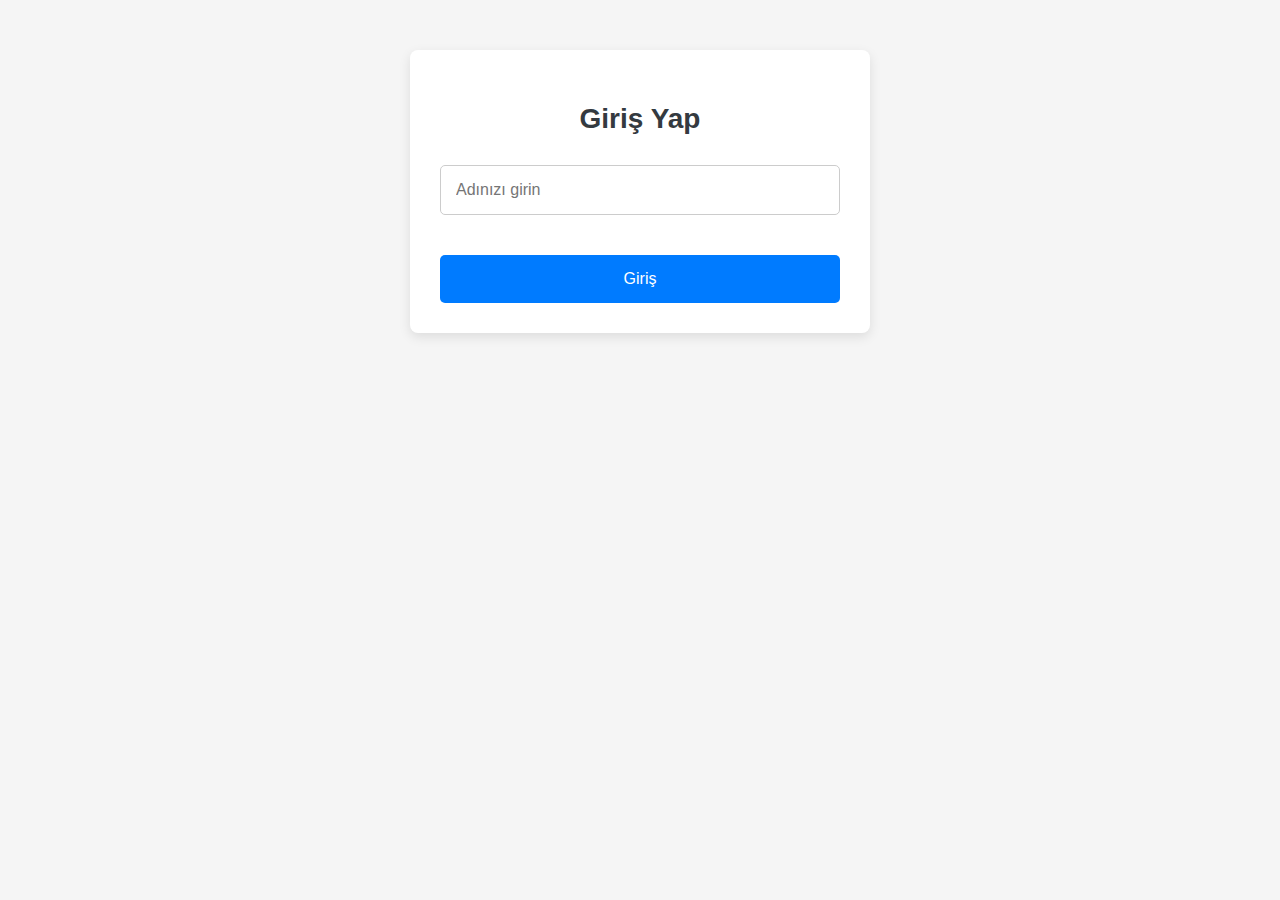
<file: RealTimePollingApp/wwwroot/login.html>
﻿<!DOCTYPE html>
<html lang="tr">
<head>
    <meta charset="UTF-8">
    <meta name="viewport" content="width=device-width, initial-scale=1.0">
    <title>Giriş Yap</title>
    <link rel="stylesheet" href="styles.css">
</head>
<body>
    <div id="loginContainer">
        <h2>Giriş Yap</h2>
        <form id="loginForm">
            <input type="text" id="username" placeholder="Adınızı girin" required />
            <button type="submit">Giriş</button>
        </form>
    </div>

    <script src="js/login.js"></script>
</body>
</html>
</file>
<file: RealTimePollingApp/wwwroot/styles.css>
﻿/* General body and layout styles */
body {
    font-family: Arial, sans-serif;
    background-color: #f5f5f5;
    margin: 0;
    padding: 0;
}

/* Header */
h1 {
    text-align: center;
    padding: 20px;
    background-color: #007bff;
    color: white;
    margin: 0;
}

/* Poll list container (left sidebar) */
#pollListContainer {
    width: 250px;
    padding: 20px;
    background-color: #333;
    color: white;
    position: fixed;
    top: 0;
    left: 0;
    bottom: 0;
    overflow-y: auto;
    z-index: 10;
}

    #pollListContainer h3 {
        text-align: center;
        font-size: 20px;
    }

    /* New Poll Button in Sidebar */
    #pollListContainer button {
        background-color: #007bff;
        color: white;
        border: none;
        padding: 10px;
        margin-top: 20px;
        width: 100%;
        cursor: pointer;
        font-size: 16px;
        border-radius: 5px;
    }

        #pollListContainer button:hover {
            background-color: #0056b3;
        }

#pollList {
    list-style-type: none;
    padding: 0;
}

    #pollList li {
        padding: 10px;
        background-color: #444;
        margin: 5px 0;
        cursor: pointer;
        transition: background-color 0.3s;
    }

        #pollList li:hover {
            background-color: #555;
        }

/* Poll voting section (main content) */
#pollContainer {
    margin-left: 270px; /* Adjusted for sidebar width */
    padding: 20px;
    background-color: #ffffff;
    box-shadow: 0 4px 12px rgba(0, 0, 0, 0.1); /* Soft shadow for modern look */
    border-radius: 8px;
    display: none; /* Hidden initially */
    width: calc(100% - 270px); /* Takes up remaining space */
    max-width: 1200px; /* Max width for readability */
    margin-top: 20px;
    z-index: 5;
    transition: all 0.3s ease; /* Smooth transition for showing */
    min-height: 400px; /* Ensure it has a reasonable height */
}

    #pollContainer h3 {
        font-size: 28px;
        color: #333;
        margin-bottom: 15px;
        text-align: center;
        font-weight: 600;
    }

    #pollContainer p {
        font-size: 18px;
        color: #666;
        margin-bottom: 20px;
        text-align: center;
    }

/* Poll options (radio buttons) */
#options {
    margin-top: 20px;
    text-align: center;
}

    #options input[type="radio"] {
        margin-right: 10px;
        cursor: pointer;
    }

    #options label {
        font-size: 16px;
        margin-right: 20px;
        cursor: pointer;
    }

button {
    background-color: #28a745;
    color: white;
    border: none;
    padding: 12px 30px;
    margin-top: 30px;
    cursor: pointer;
    font-size: 18px;
    border-radius: 30px; /* Rounded corners for the button */
    display: block;
    margin-left: auto;
    margin-right: auto;
    transition: background-color 0.3s ease;
}

    button:hover {
        background-color: #218838;
    }

/* Results Section */
#results {
    margin-top: 30px;
    text-align: center;
}

    #results h3 {
        font-size: 24px;
        color: #333;
        margin-bottom: 20px;
    }

/* Individual Result Item */
.result-item {
    display: flex;
    justify-content: space-between;
    align-items: center;
    background-color: #f9f9f9;
    padding: 15px;
    margin-bottom: 10px;
    border-radius: 8px;
    box-shadow: 0 2px 6px rgba(0, 0, 0, 0.1);
}

/* Left Side: Text for Option and Vote Count */
.result-text {
    display: flex;
    flex-direction: column;
    align-items: flex-start;
    font-size: 18px;
}

.option-text {
    font-weight: bold;
}

.vote-count {
    color: #666;
}

/* Right Side: Circular Progress for Percentage */
.result-circle {
    position: relative;
    width: 60px;
    height: 60px;
    border-radius: 50%;
    border: 10px solid #ddd; /* Base circle color */
    background: conic-gradient(#28a745 calc(var(--percentage) * 1%), #ddd 0deg);
    display: flex;
    align-items: center;
    justify-content: center;
}

    .result-circle .percentage-text {
        position: absolute;
        font-size: 16px;
        color: #333;
        font-weight: bold;
    }

/* Responsive Design */
@media (max-width: 768px) {
    #pollContainer {
        margin-left: 0;
        width: 100%;
        max-width: none;
    }

    button {
        padding: 10px 20px;
        font-size: 16px;
    }

    #pollContainer h3 {
        font-size: 24px;
    }

    #pollContainer p {
        font-size: 16px;
    }

    #results h3 {
        font-size: 20px;
    }

    #results div {
        font-size: 14px;
    }
}


button {
    background-color: #28a745;
    color: white;
    border: none;
    padding: 10px 20px;
    margin-top: 20px;
    cursor: pointer;
    font-size: 16px;
    border-radius: 5px;
}

    button:hover {
        background-color: #218838;
    }

/* New poll form styles */
#newPollContainer {
    margin-left: 270px; /* Align with sidebar */
    padding: 20px;
    background-color: #ffffff;
    box-shadow: 0 4px 12px rgba(0, 0, 0, 0.1); /* Soft shadow for modern look */
    border-radius: 8px;
    display: none; /* Hidden initially */
    width: calc(100% - 270px); /* Takes up remaining space */
    max-width: 1200px; /* Max width for readability */
    margin-top: 20px;
    z-index: 5;
    transition: all 0.3s ease; /* Smooth transition for showing */
    min-height: 400px; /* Ensure it has a reasonable height */
}

    /* Form fields and buttons inside the new poll form */
    #newPollContainer input,
    #newPollContainer textarea {
        width: 100%;
        padding: 10px;
        margin-bottom: 10px;
        border: 1px solid #ccc;
        border-radius: 5px;
        font-size: 16px;
        box-sizing: border-box; /* Ensure padding is included in width */
    }

    #newPollContainer button {
        background-color: #007bff;
        color: white;
        border: none;
        padding: 10px 20px;
        font-size: 16px;
        border-radius: 5px;
        cursor: pointer;
        margin-right: 10px;
        transition: background-color 0.3s ease;
    }

        #newPollContainer button:hover {
            background-color: #0056b3;
        }
/* Results section */
/* Results Section */
#results {
    margin-top: 30px;
    text-align: center;
    padding: 20px;
    background-color: #f8f9fa;
    border-radius: 8px;
    box-shadow: 0 4px 8px rgba(0, 0, 0, 0.1);
}

    /* Title for Results */
    #results h3 {
        font-size: 28px;
        color: #343a40;
        margin-bottom: 30px;
        font-weight: bold;
    }

/* Individual Result Item */
.result-item {
    display: flex;
    justify-content: space-between;
    align-items: center;
    background-color: #ffffff;
    padding: 20px;
    margin-bottom: 15px;
    border-radius: 8px;
    box-shadow: 0 4px 12px rgba(0, 0, 0, 0.1);
    transition: background-color 0.3s ease;
}

    .result-item:hover {
        background-color: #f1f1f1;
    }

/* Left Side: Text for Option and Vote Count */
.result-text {
    display: flex;
    flex-direction: column;
    align-items: flex-start;
    font-size: 18px;
    color: #495057;
}

.option-text {
    font-weight: 600;
    color: #007bff;
    font-size: 20px;
}

.vote-count {
    font-size: 16px;
    color: #6c757d;
    margin-top: 5px;
}

/* Right Side: Circular Progress for Percentage */
.result-circle {
    position: relative;
    width: 80px;
    height: 80px;
    border-radius: 50%;
    border: 8px solid #ddd; /* Base circle color */
    background: conic-gradient(#28a745 calc(var(--percentage) * 1%), #ddd 0deg);
    display: flex;
    align-items: center;
    justify-content: center;
    box-shadow: 0 2px 6px rgba(0, 0, 0, 0.1);
}

    .result-circle .percentage-text {
        position: absolute;
        font-size: 18px;
        font-weight: bold;
        color: #343a40;
    }

/* Hover effect for result items */
.result-item:hover .result-circle {
    background: conic-gradient(#28a745 calc(var(--percentage) * 1%), #ddd 0deg);
}


/* Login container styles */
#loginContainer {
    max-width: 400px;
    width: 100%;
    margin: 50px auto;
    padding: 30px;
    background-color: #ffffff;
    border-radius: 8px;
    box-shadow: 0 4px 12px rgba(0, 0, 0, 0.1);
}

h2 {
    text-align: center;
    font-size: 28px;
    color: #343a40;
    margin-bottom: 30px;
}

/* Form styles */
#loginForm input {
    width: 100%;
    padding: 15px;
    margin-bottom: 20px;
    border: 1px solid #ccc;
    border-radius: 5px;
    font-size: 16px;
    box-sizing: border-box; /* Ensure padding is included in width */
}

/* Button styles */
#loginForm button {
    width: 100%;
    padding: 15px;
    background-color: #007bff;
    color: white;
    border: none;
    font-size: 16px;
    border-radius: 5px;
    cursor: pointer;
    transition: background-color 0.3s ease;
}

    #loginForm button:hover {
        background-color: #0056b3;
    }

/* Error message style */
#errorMessage {
    color: red;
    text-align: center;
    margin-top: 15px;
}
</file>
